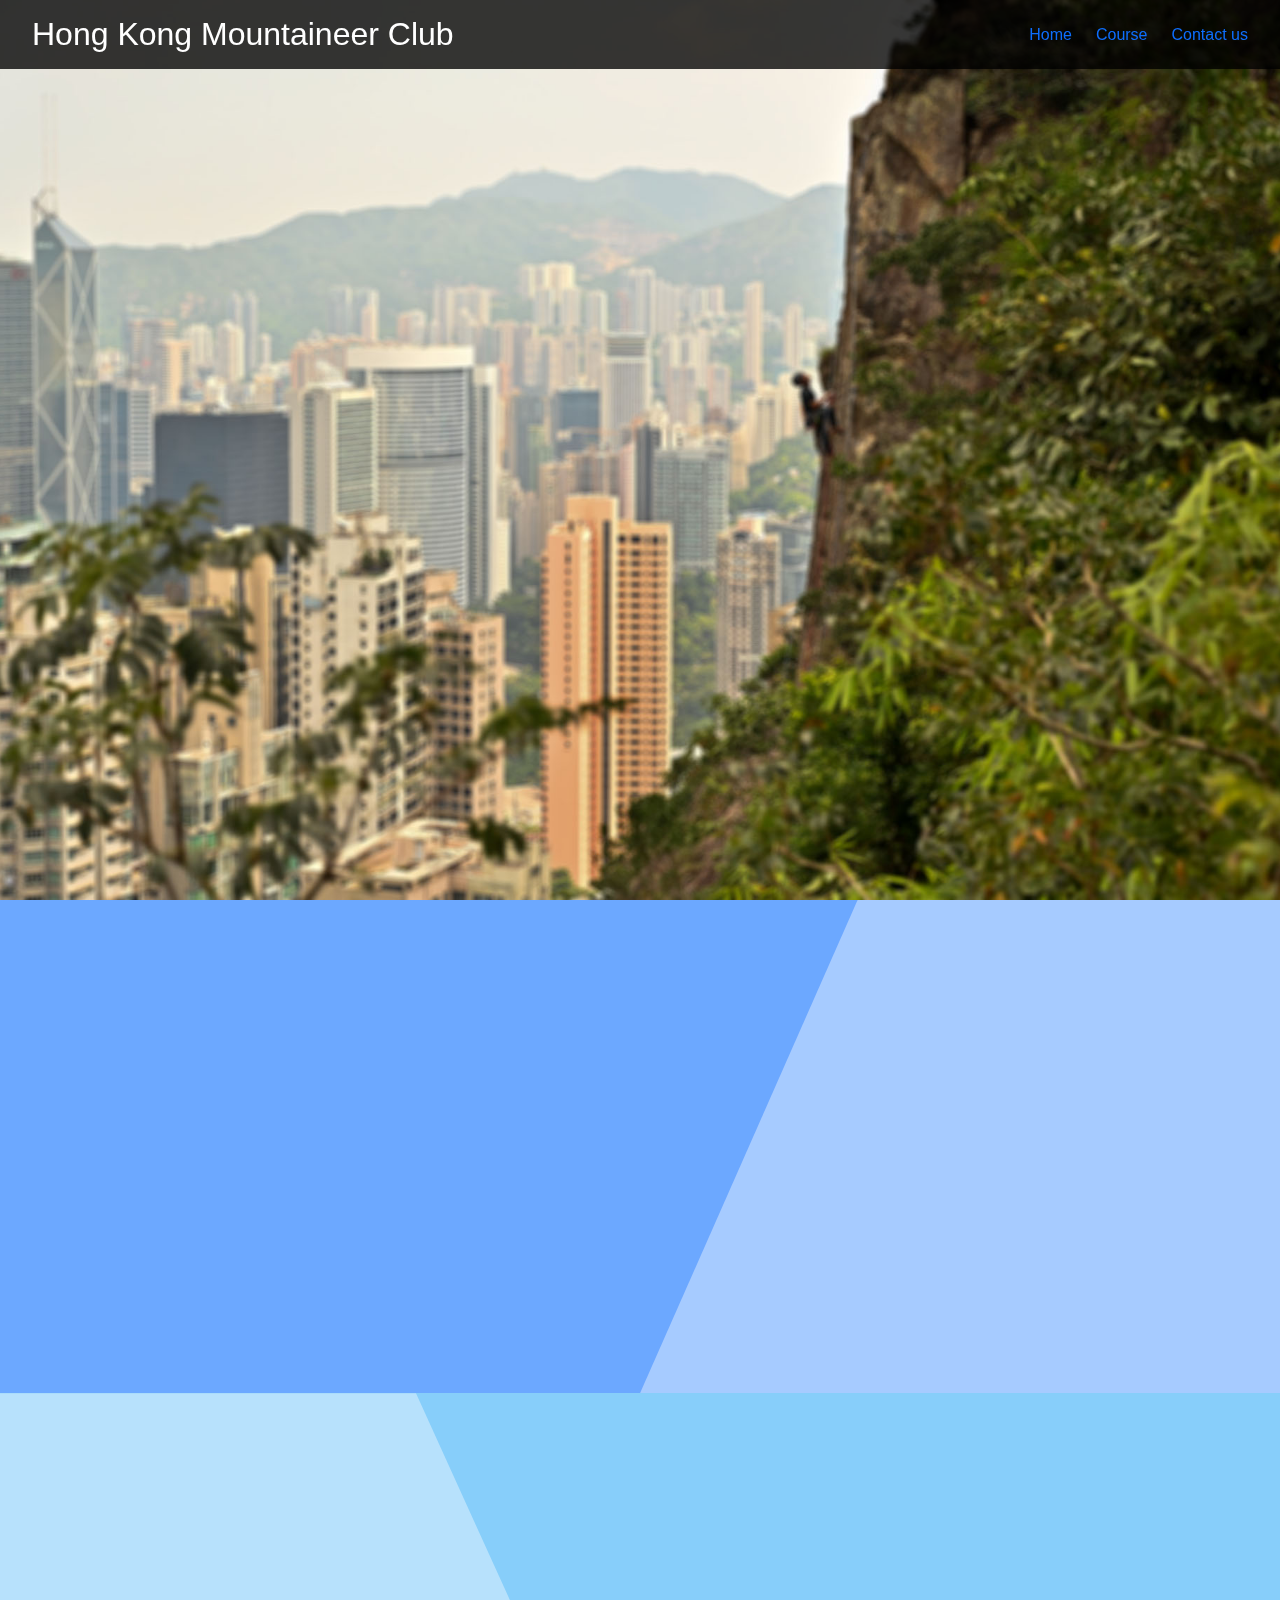
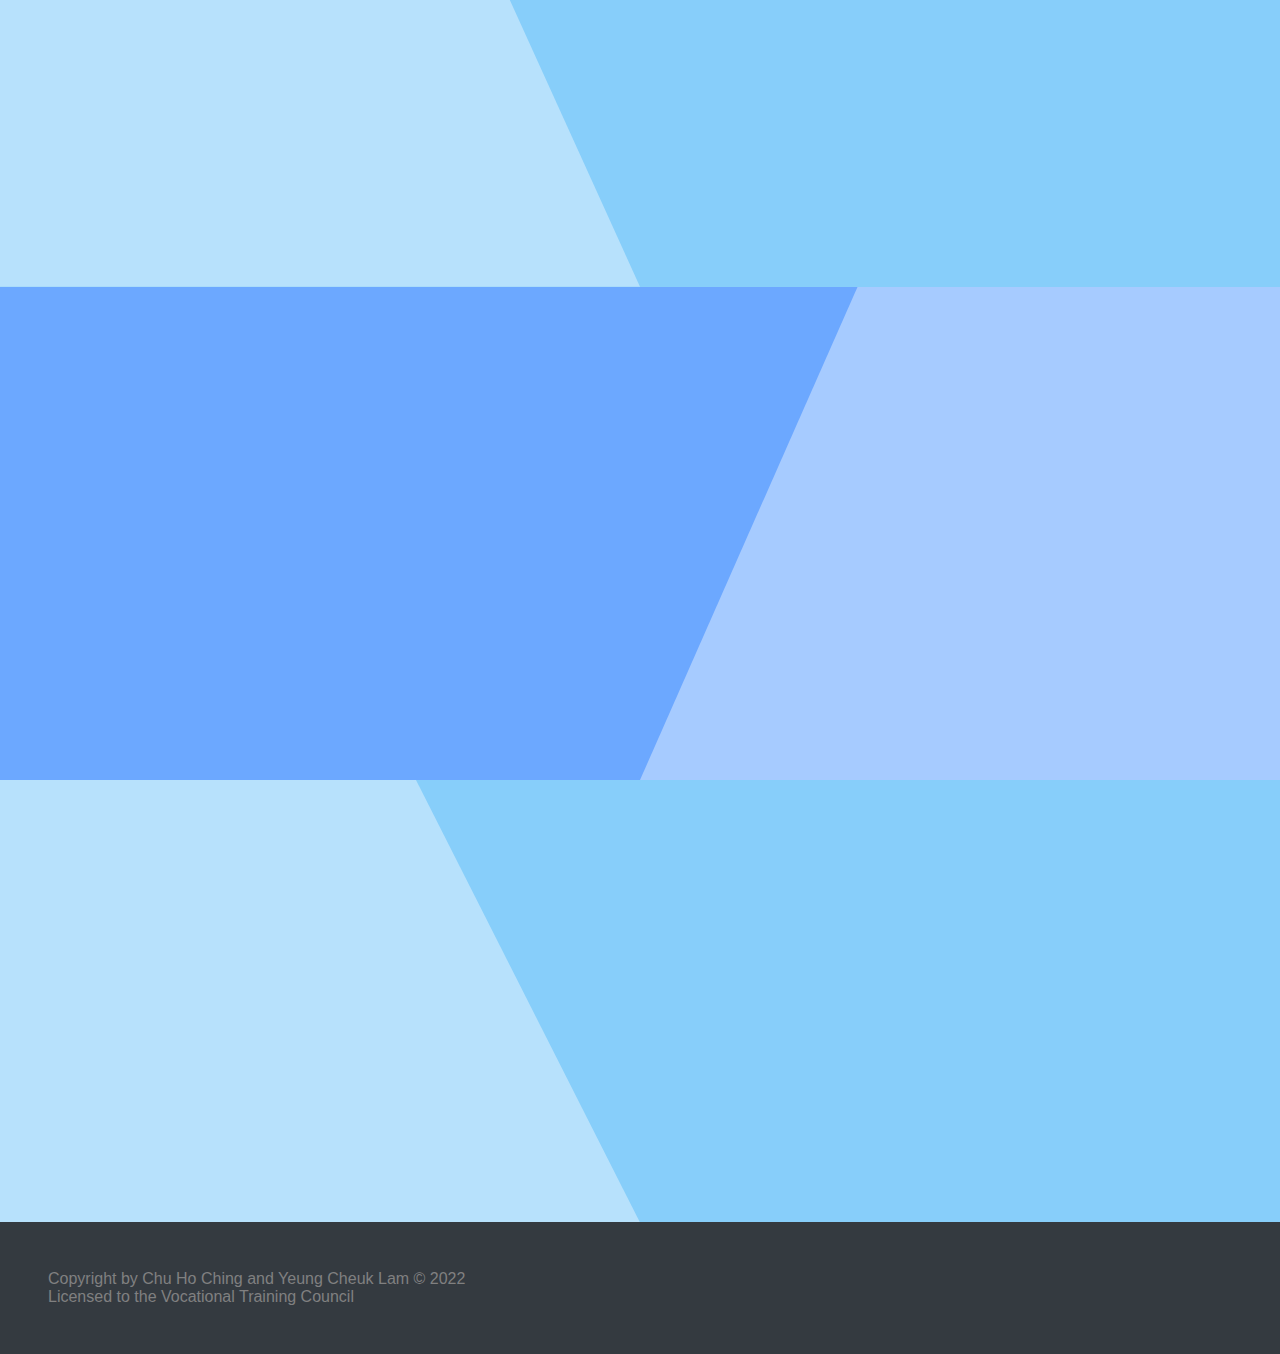
<file: index.html>
<!DOCTYPE html>
<html lang="en">
<head>
    <meta charset="UTF-8">
    <title>Home | Hong Kong Mountaineer Club</title>
    <link rel="stylesheet" media="screen" href="assets/css/style.css">
    <link rel="stylesheet" href="assets/css/bootstrap-icons.css">
    <meta name="viewport" content="width=device-width, user-scalable=no" />
</head>
<body>
<!-- Navigation Bar -->
<div class="navbar">
    <div class="row justify-content-between align-content-center">
        <div class="col-auto title col-sm-12" style="font-size: 2em">Hong Kong Mountaineer Club</div>
        <div class="col-auto row justify-content-end align-content-center link">
            <div class="col-auto"><a href="index.html">Home</a></div>
            <div class="col-auto"><a href="Course.html">Course</a></div>
            <div class="col-auto"><a href="Contact_us.html">Contact us</a></div>
        </div>
        <div class="col-12 list">
            <div class="dropdown">
                <i class="bi bi-list"></i>
                <div class="dropdown-content">
                    <a href="index.html"><p>Home</p></a>
                    <a href="Course.html"><p>Course</p></a>
                    <a href="Contact_us.html"><p>Contact us</p></a>
                </div>
            </div>
        </div>
    </div>
</div>

<!--go top bottom-->
<div class="gotop">
    <div class="row align-content-center h-100">
        <div class="col-12 icon">
            <a href="#top"><i class="bi bi-caret-up-fill"></i></a>
        </div>
    </div>
</div>

<!-- page container -->
<div class="container">
    <!-- page head -->
    <div class="index-head-container">
        <div class="index-head">
            <div class="row align-content-center h-100">
                <div class="col">
                    <div class="text">
                        <h1>Hong Kong Mountaineer Club</h1>
                        <hr style="width: 40%;">
                        <p>Mountaineering Is Awesome</p>
                    </div>
                </div>
            </div>
        </div>
    </div>

    <!-- content 1 -->
    <div class="content">
        <div class="row align-content-center h-100">
            <div class="col-6 col-lg-12 col-sm-12 fade-in" style="color: white; font-size: 1.5em">
                <p style="font-size: 1.5em">About</p>
                <p>The Hong Kong Mountaineer Club (HKMC) is a educational non‐profit that is dedicated to supporting the
                   Hong Kong climbing & mountaineering community. Our mission is to be the leader in education,
                   standards, and advocacy for professional climbers and climbing instructors.</p>
            </div>
            <div class="col fade-in" style="animation-delay: .5s">
                <div class="row justify-content-center align-content-center h-100">
                    <div class="col-auto" style="padding: 50px">
                        <div class="img-outline img-hover">
                            <div></div>
                            <div></div>
                            <img src="assets/img/IMG_1844.JPG" style="max-width: 500px;" class="" alt="">
                            <div class="img-hover-line">
                                <div class="img-hover-line"></div>
                                <div class="img-hover-line" style="animation-delay: .1s"></div>
                            </div>
                        </div>
                    </div>
                </div>
            </div>
        </div>
    </div>

    <!-- content 2 -->
    <div class="content">
        <div class="row align-content-center h-100">
            <div class="col fade-in" style="animation-delay: .5s">
                <div class="row justify-content-center align-content-center h-100">
                    <div class="col-auto" style="padding: 50px">
                        <div class="img-outline img-hover">
                            <div></div>
                            <div></div>
                            <img src="assets/img/IMG_1621.JPG" style="max-width: 500px;" class="" alt="">
                            <div class="img-hover-line">
                                <div class="img-hover-line"></div>
                                <div class="img-hover-line" style="animation-delay: .1s"></div>
                            </div>
                        </div>
                    </div>
                </div>
            </div>
            <div class="col-6 col-lg-12 col-sm-12 fade-in" style="color: black; font-size: 1.5em">
                <p style="font-size: 1.5em">Climbing Course</p>
                <p>As the leading organization of Hong Kong’s most vibrant, inspiring community of climbers and
                   mountaineers, the HKMC offers you cutting edge knowledge and hundreds of years of collective
                   experience that you won’t get from any other climbing organization.</p>
            </div>
        </div>
    </div>

    <!-- content 3 -->
    <div class="content">
        <div class="row align-content-center h-100">
            <div class="col-6 col-lg-12 col-sm-12 fade-in" style="color: white; font-size: 1.5em">
                <p style="font-size: 1.5em">Support the HKMC</p>
                <p>Your financial assistance means the HKMC can professionalize the guiding profession. It means our
                   climbing instructors can receive world class training and have sustainable careers, that the stunning
                   wild areas in which they work will be protected, and the HKMC can continue to educate land managers
                   and outdoor industry leaders.</p>
            </div>
            <div class="col fade-in" style="animation-delay: .5s">
                <div class="row justify-content-center align-content-center h-100">
                    <div class="col-auto" style="padding: 50px">
                        <div class="img-outline img-hover">
                            <div></div>
                            <div></div>
                            <img src="assets/img/DSC_0349.jpg" style="max-width: 500px;" class="" alt="">
                            <div class="img-hover-line">
                                <div class="img-hover-line"></div>
                                <div class="img-hover-line" style="animation-delay: .1s"></div>
                            </div>
                        </div>
                    </div>
                </div>
            </div>
        </div>
    </div>

    <!-- content 4 -->
    <div class="content">
        <div class="row align-content-center h-100">
            <div class="col col-sm-12 fade-in" style="animation-delay: .5s">
                <div class="row justify-content-center align-content-center h-100">
                    <div class="col-auto" style="padding: 50px">
                        <div class="img-outline img-hover">
                            <div></div>
                            <div></div>
                            <img src="assets/img/youtube.jpg" style="max-width: 500px;" class="" alt="">
                            <div class="img-hover-line">
                                <div class="img-hover-line"></div>
                                <div class="img-hover-line" style="animation-delay: .1s"></div>
                            </div>
                            <div class="youtube-play">
                                <i class="bi bi-youtube"></i>
                            </div>
                        </div>
                    </div>
                </div>
            </div>
            <div class="col-6 col-lg-12 fade-in" style="color: black; font-size: 1.5em">
                <p style="font-size: 1.5em">Watch video</p>
                <p>Alpine is a kind of climbing spirit that pursues fairness, self-sufficiency, and light and fast climbing. It requires climbers to have long-lasting and excellent physical strength, but also stable psychological quality and climbing experience.</p>
            </div>
        </div>
    </div>

    <!-- page footer -->
    <div class="footer">
        <p>Copyright by Chu Ho Ching and Yeung Cheuk Lam © 2022<br>
           Licensed to the Vocational Training Council</p>
    </div>

    <!--youtube-->
    <div class="youtube">
        <div class="row h-100 justify-content-center align-content-center">
            <div class="col" style="padding-left: 10%; padding-right: 10%;">
                <div class="video-container">
                    <iframe width="560" height="315" src="https://www.youtube.com/embed/SRpVyzagXLQ" title="YouTube video player" frameborder="0" allow="accelerometer; autoplay; clipboard-write; encrypted-media; gyroscope; picture-in-picture" allowfullscreen></iframe>
                </div>
            </div>
        </div>
    </div>
</div>
<script src="assets/js/index.js"></script>
<script src="assets/js/Home.js"></script>
</body>
</html>
</file>
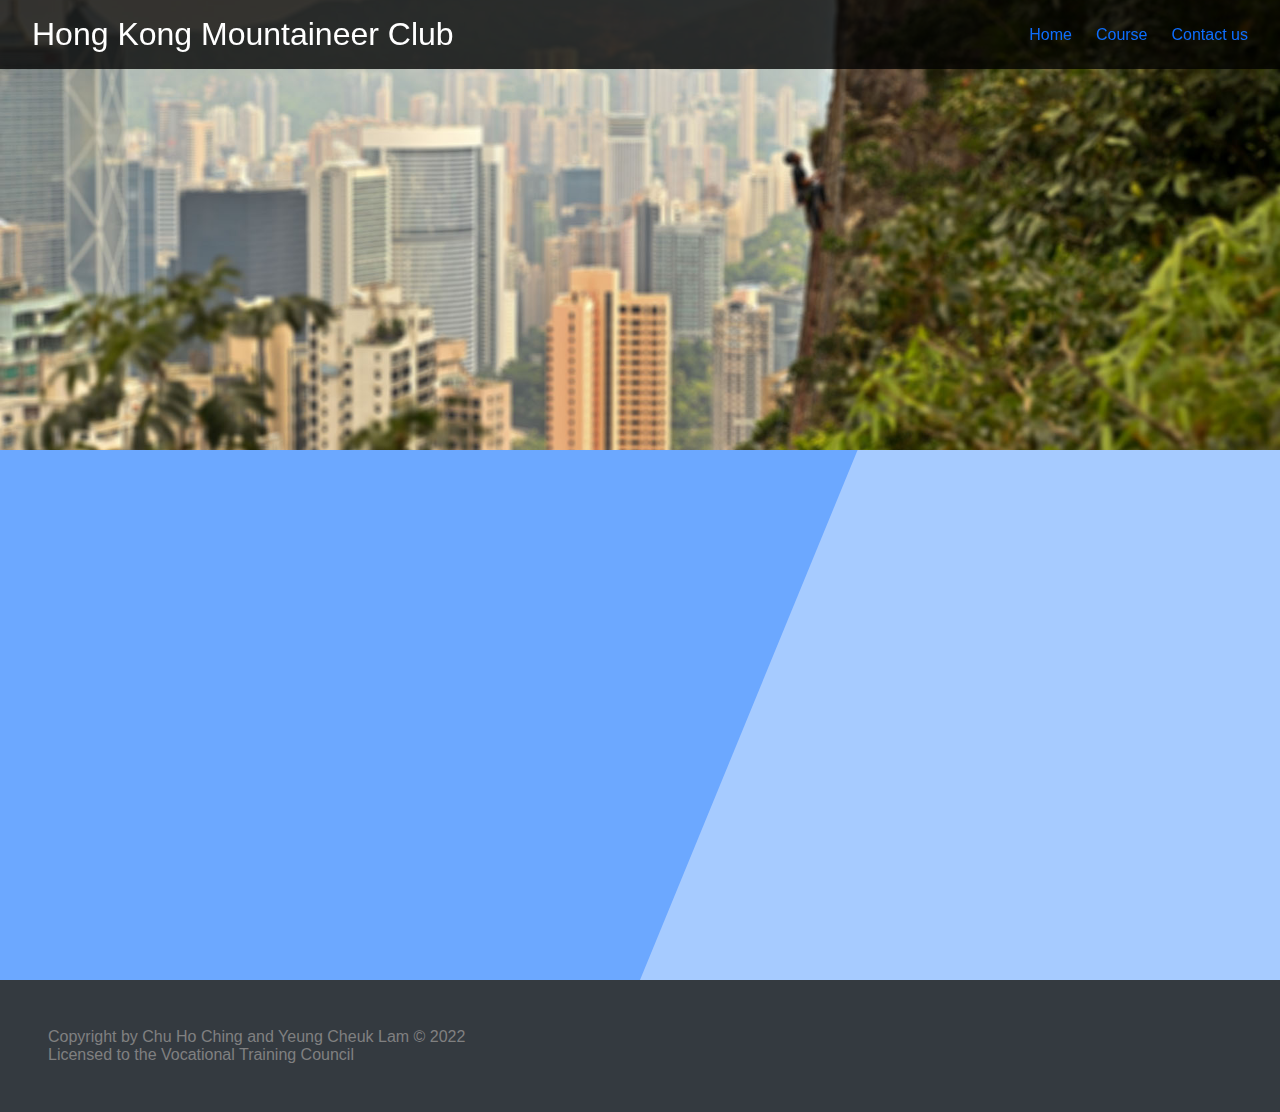
<file: Contact_us.html>
<!DOCTYPE html>
<html lang="en">
<head>
    <meta charset="UTF-8">
    <title>Contact us | Hong Kong Mountaineer Club</title>
    <link rel="stylesheet" media="screen" href="assets/css/style.css">
    <link rel="stylesheet" href="assets/css/bootstrap-icons.css">
    <meta name="viewport" content="width=device-width, user-scalable=no" />
</head>
<body>
<!-- Navigation Bar -->
<div class="navbar">
    <div class="row justify-content-between">
        <div class="col-auto title col-sm-12" style="font-size: 2em">Hong Kong Mountaineer Club</div>
        <div class="col-auto row justify-content-end align-content-center link">
            <div class="col-auto"><a href="index.html">Home</a></div>
            <div class="col-auto"><a href="Course.html">Course</a></div>
            <div class="col-auto"><a href="Contact_us.html">Contact us</a></div>
        </div>
        <div class="col-sm-12 list">
            <div class="dropdown">
                <div class=""><i class="bi bi-list"></i></div>
                <div class="dropdown-content">
                    <a href="index.html"><p>Home</p></a>
                    <a href="Course.html"><p>Course</p></a>
                    <a href="Contact_us.html"><p>Contact us</p></a>
                </div>
            </div>
        </div>
    </div>
</div>

<!--go top bottom-->
<div class="gotop">
    <div class="row align-content-center h-100">
        <div class="col-12 icon">
            <a href="#top"><i class="bi bi-caret-up-fill"></i></a>
        </div>
    </div>
</div>

<!-- page container -->
<div class="container">
    <!-- page head -->
    <div class="index-head-container" style="height: 50vh">
        <div class="index-head">
            <div class="row align-content-center h-100">
                <div class="col">
                    <div class="text">
                        <h1>Contact us</h1>
                        <hr style="width: 40%;">
                        <p>If you want to contact us, please leave information</p>
                    </div>
                </div>
            </div>
        </div>
    </div>

    <!-- content 1 -->
    <div class="content">
        <div class="row justify-content-center">
            <div class="col-12 fade-in" style="text-align: center;color: white; font-size: 2em;margin-bottom: 2rem">
                Fill out the form and we will contact you shortly
                <hr style="width: 30%">
            </div>
            <div class="col-6 col-sm-12 col-lg-8 fade-in" style="color: white">

                <!-- form -->
                <form id="Contact_us">
                    <div class="form-group">
                        <label for="name">Name</label>
                        <input type="text" required name="name" id="name" placeholder="Your Name">
                    </div>
                    <div class="form-group">
                        <label for="email">Email</label>
                        <input type="email" required name="email" id="email" placeholder="Your Email">
                    </div>
                    <div class="form-group">
                        <label for="comments">Comments</label>
                        <textarea maxlength="500" name="comments" id="comments" placeholder="Leave your comments" required></textarea>
                    </div>
                    <div class="form-group" style="text-align: end">
                        <button type="submit" class="button">Submit&nbsp;&nbsp;<i class="bi bi-send-fill"></i></button>
                    </div>
                </form>
            </div>
        </div>
    </div>

    <!-- page footer -->
    <div class="footer">
        <p>Copyright by Chu Ho Ching and Yeung Cheuk Lam © 2022<br>
           Licensed to the Vocational Training Council</p>
    </div>
</div>
<script src="assets/js/index.js"></script>
<script src="assets/js/Contact_us.js"></script>
</body>
</html>
</file>
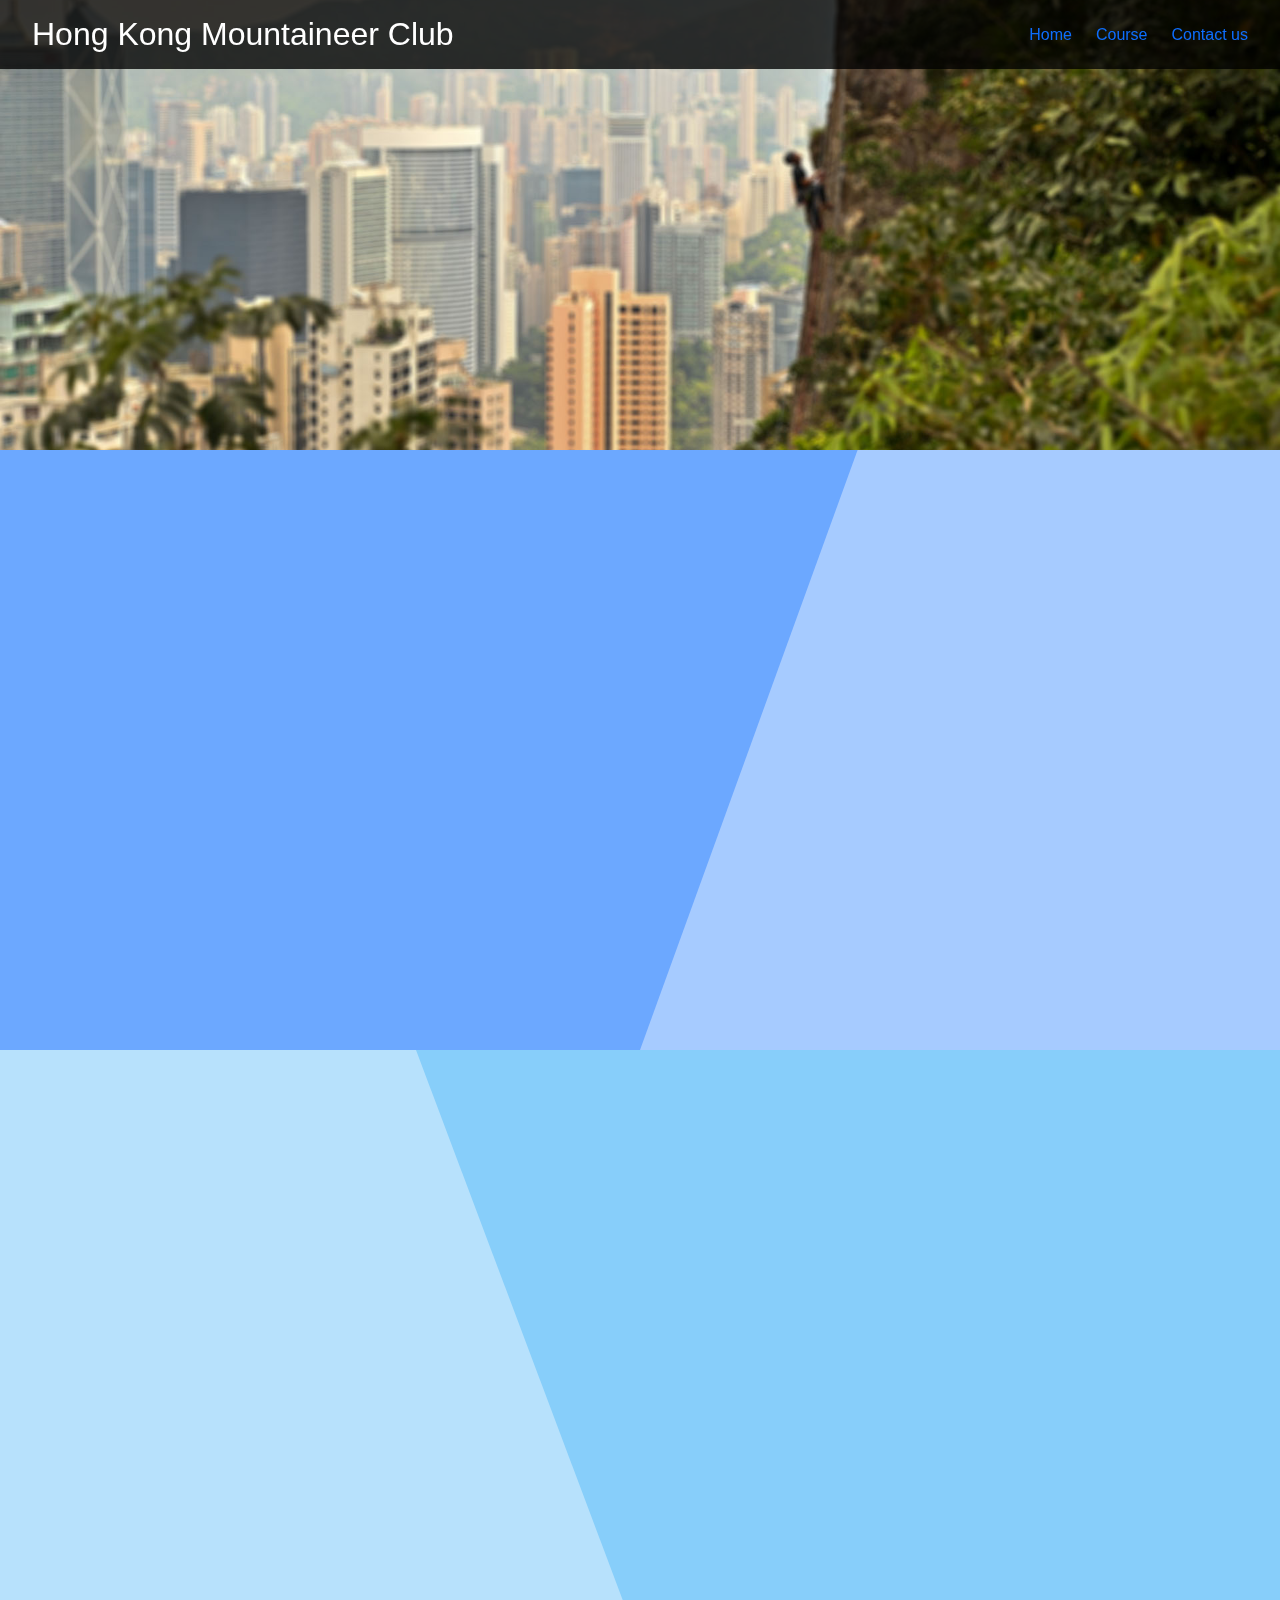
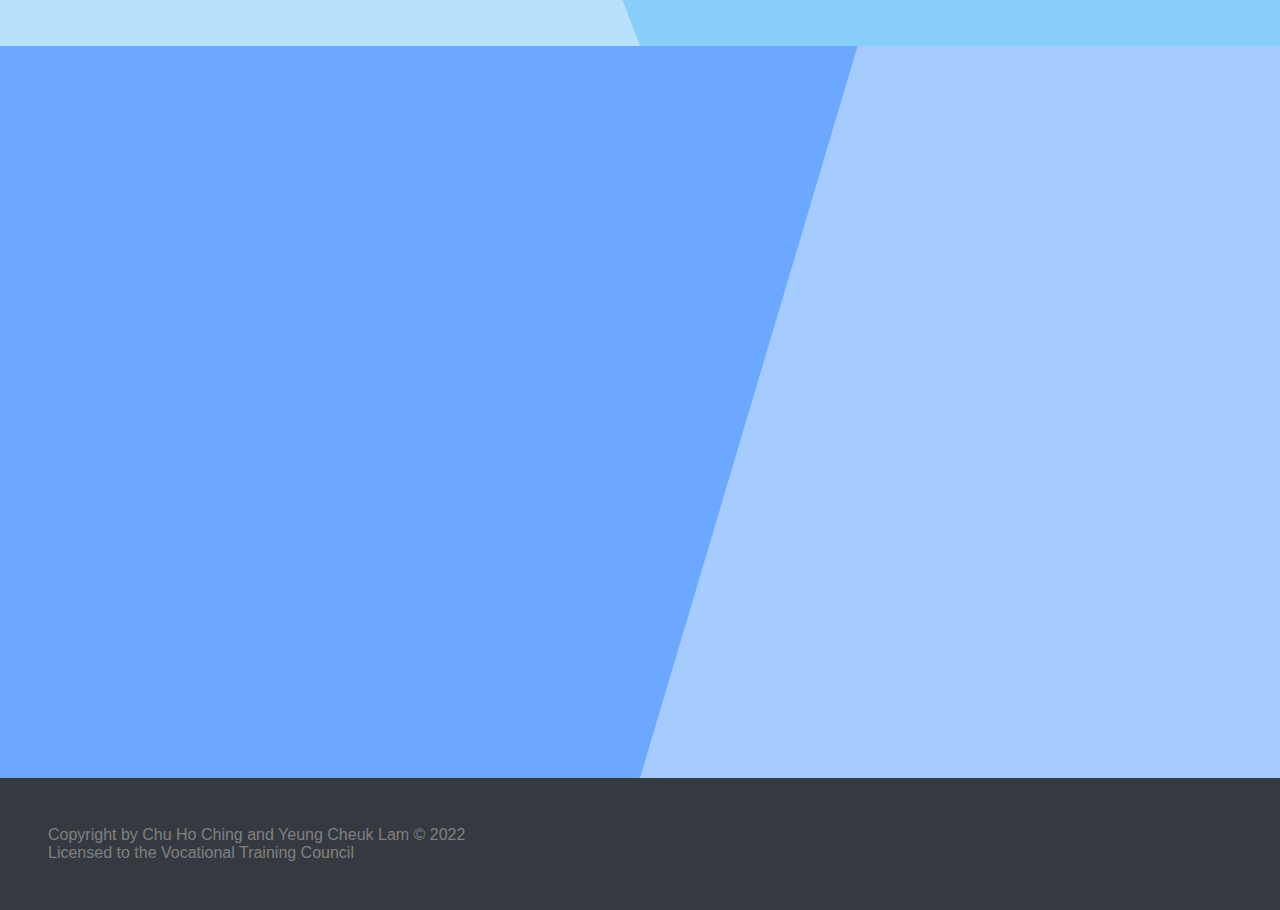
<file: Course.html>
<!DOCTYPE html>
<html lang="en">
<head>
    <meta charset="UTF-8">
    <title>Course | Hong Kong Mountaineer Club</title>
    <link rel="stylesheet" media="screen" href="assets/css/style.css">
    <link rel="stylesheet" href="assets/css/bootstrap-icons.css">
    <meta name="viewport" content="width=device-width, user-scalable=no" />
</head>
<body>
<!-- Navigation Bar -->
<div class="navbar">
    <div class="row justify-content-between align-content-center">
        <div class="col-auto title col-sm-12" style="font-size: 2em">Hong Kong Mountaineer Club</div>
        <div class="col-auto row justify-content-end align-content-center link">
            <div class="col-auto"><a href="index.html">Home</a></div>
            <div class="col-auto"><a href="Course.html">Course</a></div>
            <div class="col-auto"><a href="Contact_us.html">Contact us</a></div>
        </div>
        <div class="col-12 list">
            <div class="dropdown">
                <i class="bi bi-list"></i>
                <div class="dropdown-content">
                    <a href="index.html"><p>Home</p></a>
                    <a href="Course.html"><p>Course</p></a>
                    <a href="Contact_us.html"><p>Contact us</p></a>
                </div>
            </div>
        </div>
    </div>
</div>

<!--go top bottom-->
<div class="gotop">
    <div class="row align-content-center h-100">
        <div class="col-12 icon">
            <a href="#top"><i class="bi bi-caret-up-fill"></i></a>
        </div>
    </div>
</div>

<!-- page container -->
<div class="container">
    <!-- page head -->
    <div class="index-head-container" style="height: 50vh">
        <div class="index-head">
            <div class="row align-content-center h-100">
                <div class="col">
                    <div class="text">
                        <h1>Course</h1>
                        <hr style="width: 40%;">
                        <p>Want to learn Mountaineering?</p>
                    </div>
                </div>
            </div>
        </div>
    </div>

    <!-- content 1 -->
    <div class="content">
        <div class="row align-content-center h-100">
            <div class="col-6 col-lg-12 col-sm-12 fade-in" style="color: white; font-size: 1.5em">
                <p style="font-size: 1.5em">Climbing Funday</p>
                <p>Tired of cramped city life? Want to experience what it's like to be on top? Want to challenge your guts? Or do you want to know what climbing is from the very basics? Whatever the reason, our Outdoor Climbing Experience Days are for you! Our outdoor climbing experience days are assisted by professionally accredited instructors, allowing participants to perform the activity in the safest way possible. In addition, we will also teach participants to perform Top Rope Belay during the experience day, so that participants can not only "experience" but also learn the most basic rock climbing knowledge.</p>
                <button class="button" data-course="Climbing Funday">I want to learn this course! &nbsp;<i class="bi bi-mortarboard"></i></button>
            </div>
            <div class="col fade-in" style="animation-delay: .5s">
                <div class="row justify-content-center align-content-center h-100">
                    <div class="col-auto" style="padding: 50px">
                        <div class="img-outline img-hover">
                            <div></div>
                            <div></div>
                            <img src="assets/img/IMG_9861.jpg" style="max-width: 500px;" class="" alt="">
                            <div class="img-hover-line">
                                <div class="img-hover-line"></div>
                                <div class="img-hover-line" style="animation-delay: .1s"></div>
                            </div>
                        </div>
                    </div>
                </div>
            </div>
        </div>
    </div>

    <!-- content 2 -->
    <div class="content">
        <div class="row align-content-center h-100">
            <div class="col fade-in" style="animation-delay: .5s">
                <div class="row justify-content-center align-content-center h-100">
                    <div class="col-auto" style="padding: 50px">
                        <div class="img-outline img-hover">
                            <div></div>
                            <div></div>
                            <img src="assets/img/IMG_7862.JPG" style="max-width: 500px;" class="" alt="">
                            <div class="img-hover-line">
                                <div class="img-hover-line"></div>
                                <div class="img-hover-line" style="animation-delay: .1s"></div>
                            </div>
                        </div>
                    </div>
                </div>
            </div>
            <div class="col-6 col-lg-12 col-sm-12 fade-in" style="color: #212529; font-size: 1.5em">
                <p style="font-size: 1.5em">Alpine Course</p>
                <p>Along the way, the Hong Kong mountaineering world has been flooded with news of climbing the 8,000-meter peak, as if Mount Everest is the ultimate goal of mountain climbers.</p>
                <p>Founder of the Hong Kong Mountaineer Club understand the climbing style is the most important purpose of mountaineering. In the existing courses of other climbing organizations in Hong Kong, there are no courses dedicated to teaching high mountain climbing, we will arrange a full set of services for you. The goal is to be able to go overseas independently after completing the entire course.</p>
                <button class="button" style="color: #212529; border-color: #212529" data-course="Alpine">I want to learn this course! &nbsp;<i class="bi bi-mortarboard"></i></button>
            </div>
        </div>
    </div>

    <!-- content 3 -->
    <div class="content">
        <div class="row align-content-center h-100">
            <div class="col-6 col-lg-12 col-sm-12 fade-in" style="color: white; font-size: 1.5em">
                <p style="font-size: 1.5em">Multi-pitch Climbing Course</p>
                <p>Are you a single-pitch climber who is ready for the adventure of long multi-pitch mountain routes? You’ll no doubt have the base skillset but multi-pitch climbing is a different ballgame, with complex route finding, tricky stance management issues and potentially difficult descents to deal with.</p>
                <p>Our multi-pitch climbing course will teach you the skills that you need to head onto the big routes in the high mountains safely and efficiently.</p>
                <p>We believe strongly in tailored and bespoke courses for you as a climber, so that we can focus 100% on your ambitions, rapidly develop your skills and accelerate your climbing career. As well as heading out and doing loads and loads of climbing, an idea of the areas that we’d cover at this level of course follows, but in reality we’d cover loads more!</p>
                <button class="button" data-course="Multi-pitch Climbing">I want to learn this course! &nbsp;<i class="bi bi-mortarboard"></i></button>
            </div>
            <div class="col fade-in" style="animation-delay: .5s">
                <div class="row justify-content-center align-content-center h-100">
                    <div class="col-auto" style="padding: 50px">
                        <div class="img-outline img-hover">
                            <div></div>
                            <div></div>
                            <img src="assets/img/DSC_7070.JPG" style="max-width: 500px;" class="" alt="">
                            <div class="img-hover-line">
                                <div class="img-hover-line"></div>
                                <div class="img-hover-line" style="animation-delay: .1s"></div>
                            </div>
                        </div>
                    </div>
                </div>
            </div>
        </div>
    </div>

    <!-- page footer -->
    <div class="footer">
        <p>Copyright by Chu Ho Ching and Yeung Cheuk Lam © 2022<br>
           Licensed to the Vocational Training Council</p>
    </div>
</div>
<script src="assets/js/index.js"></script>
<script src="assets/js/Course.js"></script>
</body>
</html>
</file>
<file: assets/css/style.css>
/* initialization */
body{
    margin: 0;
    padding: 0;
    font-family: "Microsoft JhengHei UI", sans-serif;
}

/* selection style */
::selection{
    background-color: #fd7e14;
}

/* hr element style*/
hr{
    border-color: white;
    border-style: solid;
}

/* a element style */
a{
    transition: color .5s;
    text-decoration: none;
    color: #0d6efd;
}
/* a element hover effect */
a:hover{
    color: #6ca8ff;
}

/* image responsive */
img{
    width: 100%;
    height: auto;
}

/* Navigation bar */
.navbar{
    padding: 1rem 2rem 1rem 2rem;
    color: white;
    background-color: rgba(0, 0, 0, 0.78);
    position: fixed;
    top: 0;
    left: 0;
    z-index: 10;
    right: 0;
}
/* Navigation bar menu button */
.navbar .list{
    transition: color .5s;
    text-align: center;
    color: white;
    font-size: 2rem;
    display: none;
}
/* Navigation bar menu button hover effect */
.navbar .list:hover{
    color: #6ca8ff;
}

/* dropdown list */
.dropdown {
    width: 100%;
    position: relative;
    display: inline-block;
}
/* dropdown list content */
.dropdown-content {
    transform: translateY(+15px);
    transition: opacity .3s;
    font-size: initial;
    background-color: #343a40;
    opacity: 0;
    position: absolute;
    min-width: 160px;
    width: 100%;
    box-shadow: 0 8px 16px 0 rgba(0,0,0,0.2);
    z-index: 1;
}
/* dropdown list show */
.dropdown:hover .dropdown-content {
    display: block;
    opacity: 1;
}
/* dropdown list icon hover effect */
.dropdown > i::before{
    transition: all .5s;
}
.dropdown:hover > i::before{
    transform: rotate(90deg);
}
/* dropdown list content item */
.dropdown .dropdown-content a + a > p{
    border-top: 1px solid white;
}
.dropdown .dropdown-content p{
    transition: background-color .5s;
    margin: 0;
    padding-top: 15px;
    padding-bottom: 15px;
}
/* dropdown list content item hover effect */
.dropdown .dropdown-content p:hover{
    background-color: rgba(255, 255, 255, 0.2);
}

/* go top button */
.gotop{
    transition: opacity .4s;
    opacity: 0;
    position: fixed;
    bottom: 50px;
    right: 50px;
    z-index: 11;
    width: 50px;
    height: 50px;
    border: white 1px solid;
    background-color: #6ca8ff;
    border-radius: 50px;
}
.gotop .icon{
    color: white;
    text-align: center;
}
.gotop a{
    color: white;
}

/* page head */
.index-head-container{
    height: 100vh;
    overflow: hidden;
}
/* page head background image */
.index-head{
    transform: translateY(0);
    background: url("../img/DSC_2829.jpg") no-repeat center center fixed;
    background-size: cover;
    height: 100%;
}
/* page head text */
.index-head .text{
    transform: translateX(-50%) scale(0.7);
    opacity: 0;
    color: white;
    text-align: center;
    text-shadow: 2px 2px 3px black;
    animation: index-head-text-fade-in 1s ease-in-out;
    animation-fill-mode: forwards;
}
/* page head text fade-in effect */
@keyframes index-head-text-fade-in {
    to{
        opacity: 1;
        transform: translateX(0) scale(1);
    }
}

/* page container */
.container{
    width: 100%;
    margin-right: 0;
    margin-left: 0;
}

/* Content */
.content{
    position: relative;
    padding: 2rem 5%;
}
.content > * {
    position: relative;
    z-index: 1;
}
/* content background */
.content:nth-child(even){
    background-color: #6ca8ff;
}
.content:nth-child(odd){
    background-color: lightskyblue;
}
/* Content background even */
.content:nth-child(even)::after{
    content: "";
    position: absolute;
    top: 0;
    right: 0;
    bottom: 0;
    left: 50%;
    background-color: rgba(255, 255, 255, 0.4);
    clip-path: polygon(34% 0, 100% 0%, 100% 100%, 0% 100%);
}
/* Content background odd */
.content:nth-child(odd)::after{
    content: "";
    position: absolute;
    top: 0;
    left: 0;
    bottom: 0;
    right: 50%;
    background-color: rgba(255, 255, 255, 0.4);
    clip-path: polygon(0 0, 65% 0, 100% 100%, 0% 100%);
}

/* fade in effect */
.fade-in{
    opacity: 0;
    transform: translateY(100px);
}
/* fade in effect play */
.is-visited{
    animation: fade-in .5s ease-in-out;
    animation-fill-mode: forwards;
}
@keyframes fade-in{
    to{
        opacity: 1;
        transform: translateY(0);
    }
}

/* image frame */
.img-outline img {
    position: relative;
}
.img-outline{
    position: relative;
}
.img-outline div{
    position: absolute;
    top: 0;
    left: 0;
    right: 0;
    bottom: 0;
}
/* image frame first div child */
.img-outline > div:nth-child(1){
    background-color: #fd7e14;
    transform: rotate(5deg) translateY(10px) translateX(-5px);
    box-shadow: 0 0 10px 0 white;
}
/* image frame second div child */
.img-outline > div:nth-child(2){
    background-color: limegreen;
    transform: rotate(-5deg) translateY(-10px);
    box-shadow: 0 0 10px 0 white;
}

/* image hover effect */
.img-hover{
    transition: transform .5s;
}
.img-hover.img-outline div{
    transition: transform .5s;
}
/* image hover zoom effect */
.img-hover:hover{
    transform: scale(1.15);
}
/* image hover image frame rotate effect */
.img-hover.img-outline:hover > div:nth-child(1){
    transform: rotate(-5deg) translateY(-10px) translateX(5px);
}
.img-hover.img-outline:hover > div:nth-child(2){
    transform: rotate(5deg) translateY(10px);
}

/* image hover flash effect */
.img-hover .img-hover-line{
    overflow: hidden;
}
.img-hover .img-hover-line div{
    position: absolute;
    top: 0;
    left: 0;
    right: 0;
    bottom: 0;
    background-color: rgba(255, 255, 255, 0.2);
    width: 50px;
    height: 100%;
    transform: translateX(-100px) rotate(10deg) scaleY(1.1);
}
/* image hover flash effect play */
.img-hover .img-hover-line:hover div{
    animation: img-hover-line .5s ease;
}
@keyframes img-hover-line {
    to{
        transform: translateX(600px) scaleY(1.1) rotate(10deg);
    }
}

/* bottom style */
.button{
    transition: border,color .5s,.5s;
    color: white;
    padding: .5rem 1rem .5rem 1rem;
    background-color: rgba(100, 149, 237, 0);
    border-radius: 20px;
    border: white 1px solid;
    cursor: pointer;
}
/* bottom hover effect */
.button:hover{
    border: #80ff6c 1px solid !important;
    color: #80ff6c !important;
}

/* form style */
.form-group {
    margin-bottom: 1rem;
}
/* form text, email input style */
.form-group input[type='text'],
.form-group input[type='email']{
    color: white;
    font-size: 1rem;
    transition: border .5s;
    width: 100%;
    background-color: rgba(255, 255, 255, 0);
    border-width: 0;
    border-bottom: solid 1px white;
}
/* remove form text, email input default style */
.form-group input[type='text']:focus-visible,
.form-group input[type='text']:hover,
.form-group input[type='email']:hover,
.form-group input[type='email']:focus-visible{
    outline: none;
    background-color: rgba(255, 255, 255, 0);
    border-width: 0;
    border-bottom: solid 1px #80ff6c;
}
/* form textarea style */
.form-group textarea{
    color: white;
    font-size: 1rem;
    transition: border .5s;
    width: 100%;
    height: 10rem;
    background-color: rgba(255, 255, 255, 0);
    border: solid 1px white;
    border-radius: 10px;
}
/* remove form textarea default style */
.form-group textarea:focus-visible,
.form-group textarea:hover{
    outline: none;
    background-color: rgba(255, 255, 255, 0);
    border: solid 1px #80ff6c;
}

/* page footer */
.footer{
    padding: 2rem 3rem 2rem 3rem;
    color: gray;
    background-color: #343a40;
}

/* height 100% */
.h-100{
    height: 100%;
}

/* flex Grid */
.row {
    --gutter-x: 1.5rem;
    --gutter-y: 0;
    display: flex;
    flex-wrap: wrap;
    margin-top: calc(-1 * var(--gutter-y));
    margin-right: calc(-0.5 * var(--gutter-x));
    margin-left: calc(-0.5 * var(--gutter-x));
}
.row > * {
    box-sizing: border-box;
    flex-shrink: 0;
    width: 100%;
    max-width: 100%;
    padding-right: calc(var(--gutter-x) * 0.5);
    padding-left: calc(var(--gutter-x) * 0.5);
    margin-top: var(--gutter-y);
}

/* mouse effect */
.mouse{
    border-radius: 5px;
    background-color: white;
    width: 5px;
    height: 5px;
    position: fixed;
    z-index: 2;
    --translateX: 0;
    animation: mouse 2s ease;
    animation-fill-mode: forwards;
}
@keyframes mouse {
    to{
        transform: translateY(60px) translateX(var(--translateX));
        opacity: 0;
    }
}

/* youtube icon on image */
.youtube-play{
    cursor: pointer;
    position: relative;
    color: rgba(255, 255, 255, 0.75);
}
.youtube-play > i{
    transition: color .5s;
    font-size: 4em;
    top: calc(50% - 81px / 2);
    left: calc(50% - 64px / 2);
    position: absolute;
}
.youtube-play:hover > i{
    color: #FF0000;
}

/* youtube */
.youtube{
    display: none;
    position: fixed;
    top: 0;
    left: 0;
    background-color: rgba(0, 0, 0, 0.44);
    width: 100%;
    height: 100%;
    z-index: 999;
    color: white;
}
/* youtube Responsive */
.video-container {
    overflow: hidden;
    position: relative;
    width:100%;
}

.video-container::after {
    padding-top: 56.25%;
    display: block;
    content: '';
}

.video-container iframe {
    position: absolute;
    top: 0;
    left: 0;
    width: 100%;
    height: 100%;
}

/* flex col */
.col-auto {
    flex: 0 0 auto;
    width: auto;
}
.col {
    flex: 1 0 0;
}
.col-1, .col-2, .col-sm-3, .col-sm-4, .col-sm-5, .col-sm-6, .col-sm-7, .col-sm-8, .col-sm-9, .col-sm-10, .col-11, .col-12{
    flex: 0 0 auto;
}
.col-1 {
    width: 8%;
}
.col-2 {
    width: 16%;
}
.col-sm-3 {
    width: 25%;
}
.col-sm-4 {
    width: 33%;
}
.col-sm-5 {
    width: 41%;
}
.col-6 {
    width: 50%;
}
.col-sm-7 {
    width: 58%;
}
.col-sm-8 {
    width: 66%;
}
.col-sm-9 {
    width: 75%;
}
.col-sm-10 {
    width: 83%;
}
.col-11 {
    width: 91%;
}
.col-12 {
    width: 100%;
}

/* flex align */
.align-content-end {
    align-content: flex-end !important;
}
.align-content-center {
    align-content: center !important;
}
.align-content-between {
    align-content: space-between !important;
}
.justify-content-end {
    justify-content: flex-end !important;
}
.justify-content-center {
    justify-content: center !important;
}
.justify-content-between {
    justify-content: space-between !important;
}

/* if screen is 576 */
@media screen and (max-width: 760px) {
    body{
        font-size: 12px;
    }
    /* Navigation bar */
    /* Navigation bar title style */
    .navbar .title{
        text-align: center;
    }
    /* Navigation bar menu button show */
    .navbar .list{
        display: initial;
    }
    /* Navigation bar default menu hide */
    .navbar .link{
        display: none;
    }

    /* Content background */
    .content:nth-child(even)::after{
        top: 50%;
        left: 0;
        right: 0;
        bottom: 0;
        clip-path: polygon(0 0, 100% 31%, 100% 100%, 0% 100%);
    }
    .content:nth-child(odd)::after{
        top: 0;
        left: 0;
        right: 0;
        bottom: 50%;
        clip-path: polygon(0 0, 100% 0, 100% 72%, 0% 100%);
    }

    /* flex col */
    .col-sm{
        flex: 1 0 0;
    }
    .col-sm-1 {
        width: 8%;
    }
    .col-sm-2 {
        width: 16%;
    }
    .col-sm-3 {
        width: 25%;
    }
    .col-sm-4 {
        width: 33%;
    }
    .col-sm-5 {
        width: 41%;
    }
    .col-sm-6 {
        width: 50%;
    }
    .col-sm-7 {
        width: 58%;
    }
    .col-sm-8 {
        width: 66%;
    }
    .col-sm-9 {
        width: 75%;
    }
    .col-sm-10 {
        width: 83%;
    }
    .col-sm-11 {
        width: 91%;
    }
    .col-sm-12 {
        width: 100%;
    }
}

/* if screen is 992px */
@media screen and (min-width: 760px) and (max-width: 992px) {
    body{
        font-size: 14px;
    }

    /* flex col */
    .col-lg {
        flex: 1 0 0;
    }
    .col-lg-1 {
        width: 8%;
    }
    .col-lg-2 {
        width: 16%;
    }
    .col-lg-3 {
        width: 25%;
    }
    .col-lg-4 {
        width: 33%;
    }
    .col-lg-5 {
        width: 41%;
    }
    .col-lg-6 {
        width: 50%;
    }
    .col-lg-7 {
        width: 58%;
    }
    .col-lg-8 {
        width: 66%;
    }
    .col-lg-9 {
        width: 75%;
    }
    .col-lg-10 {
        width: 83%;
    }
    .col-lg-11 {
        width: 91%;
    }
    .col-lg-12 {
        width: 100%;
    }
}
</file>
